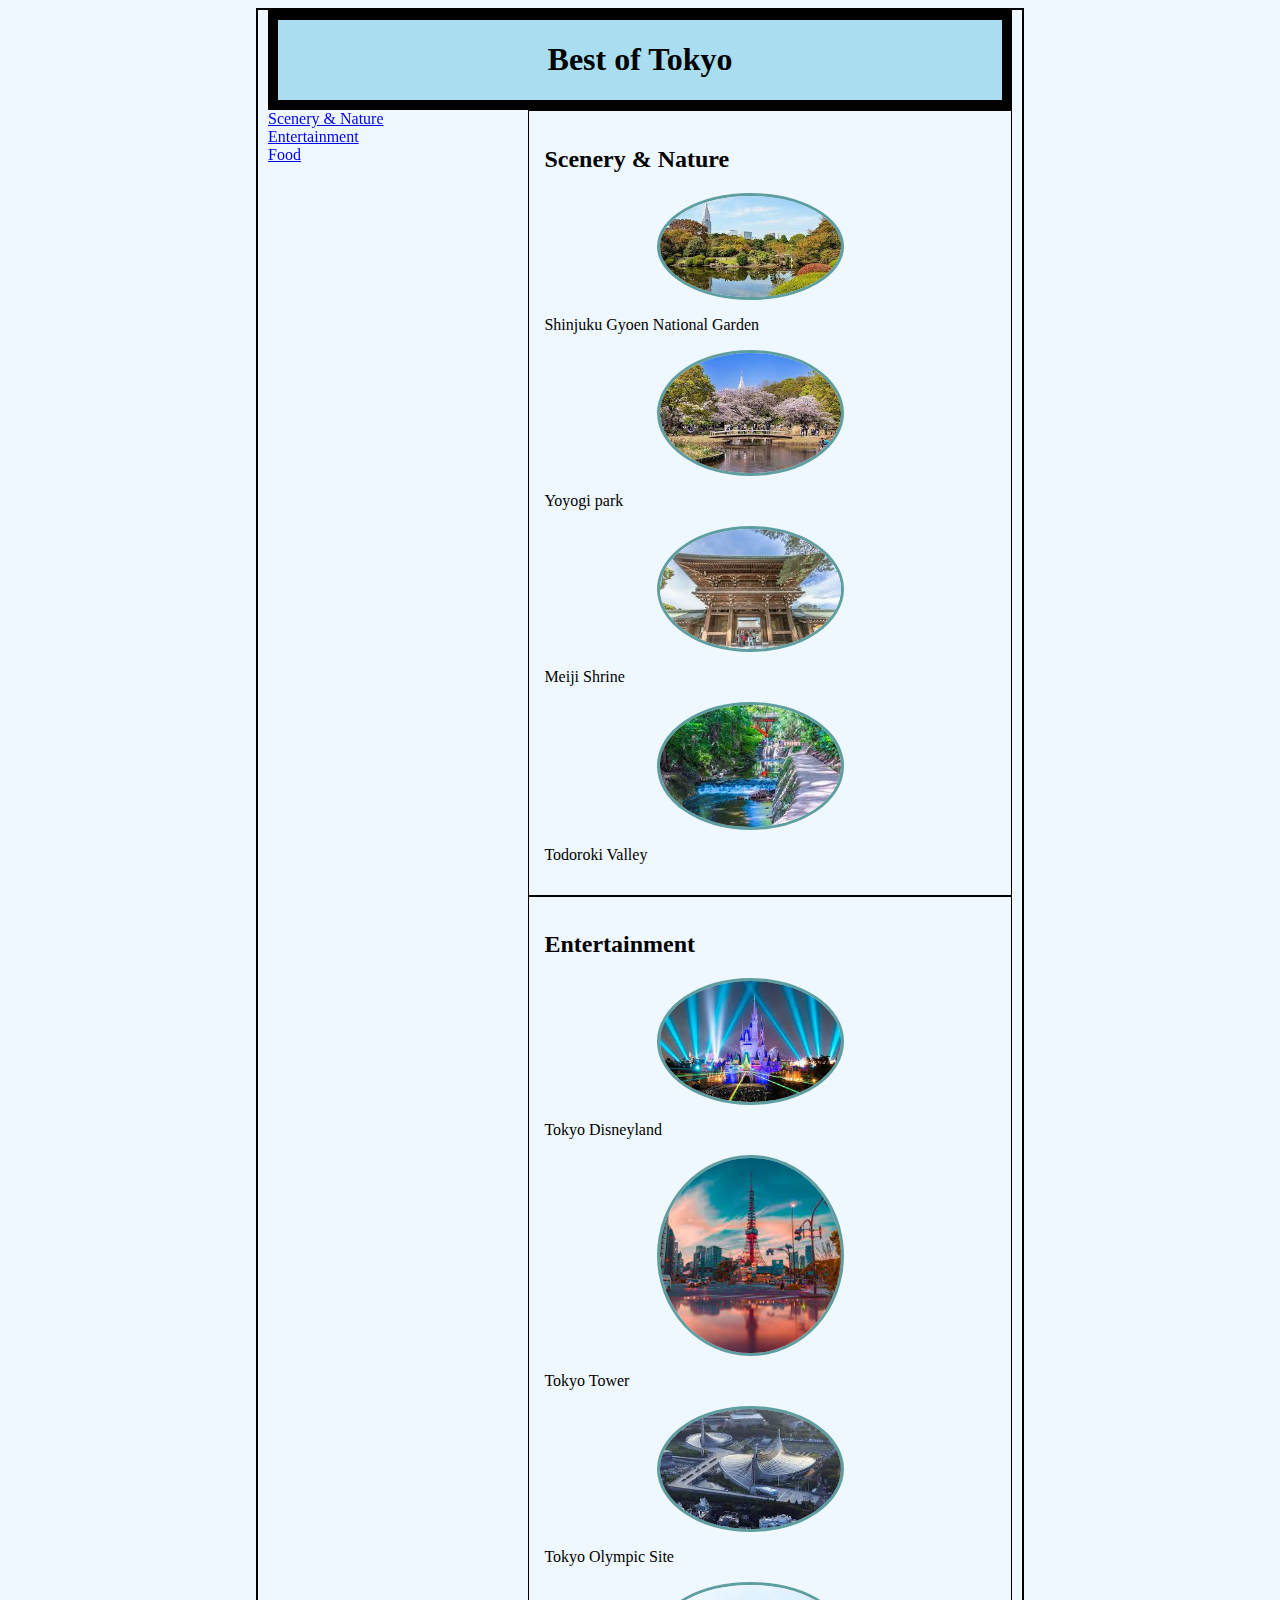
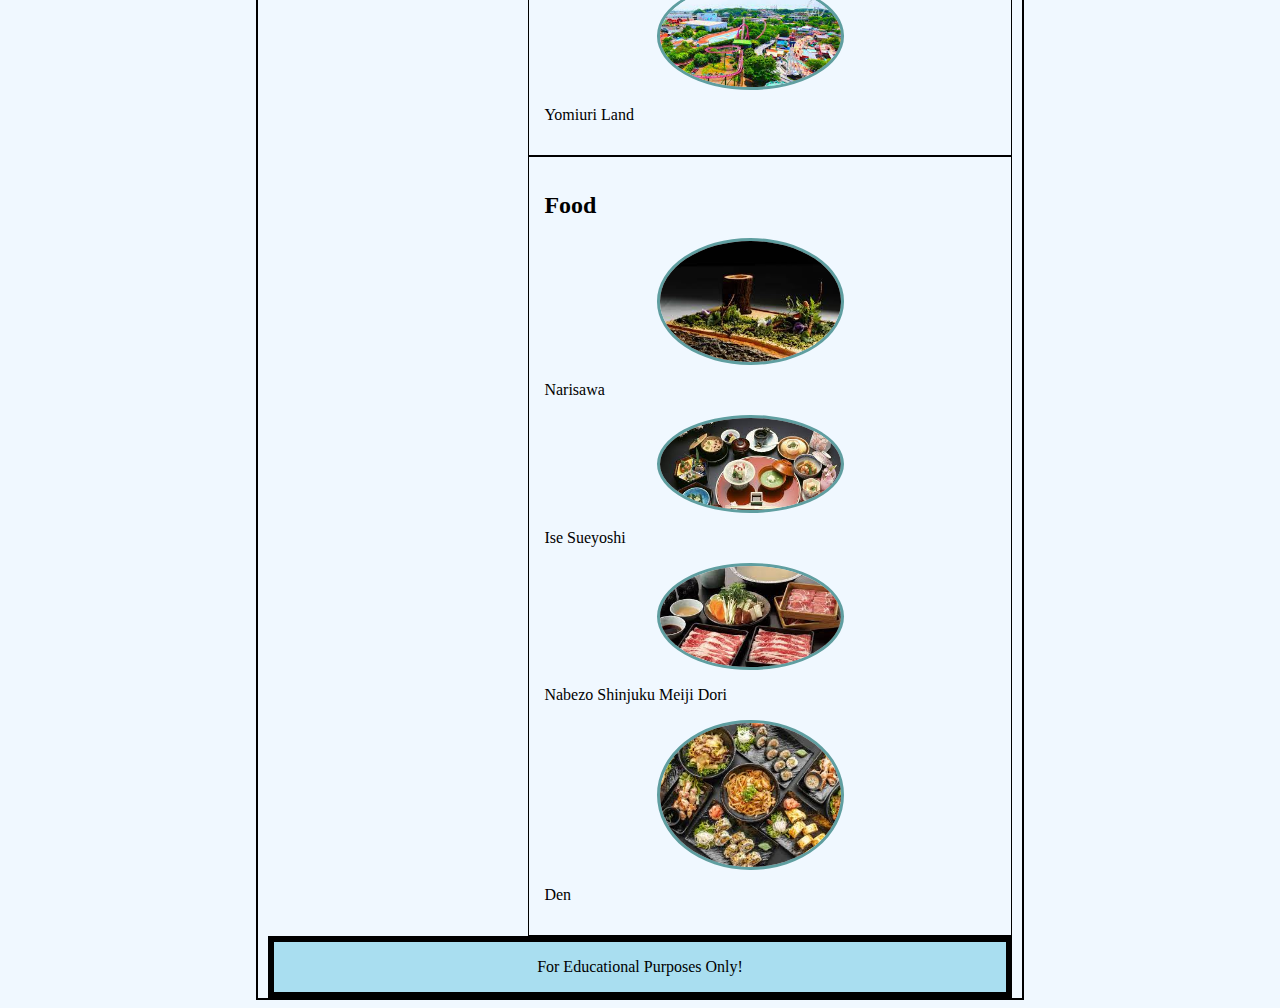
<file: index.html>
<!DOCTYPE html>
<html lang = "en" >
    <head>

    <title> Best Of Tokyo </title>
    <link rel="Stylesheet" type="text/css" href="stylesheet.css">
    </head>

    <body>
        <div id="header">
        <h1> Best of Tokyo</h1>
    </div>
    <div id="navlinks">
       <a href="#Scenery&NatureSection">Scenery & Nature</a>  <br>
       <a href="#EntertainmentSection">Entertainment</a>  <br>
       <a href="#FoodSection">Food</a> 
    </div>
     
    
       <div id="list">
       <h2 id="Scenery&NatureSection"> Scenery & Nature</h2>

       
        <img src="Images/Shinjuku Gyoen National Garden .jpg" alt= "Shinjuku Gyoen National Garden">
        <p> Shinjuku Gyoen National Garden</p>

        <img src="Images/Yoyogi park .jpg" alt=" Yoyogi park">
        <p> Yoyogi park </p>
        
        <img src="Images/Meiji Shrine.jpg" alt="Meiji Shrine">
        <p> Meiji Shrine </p>
       
       <img src="Images/Todoroki Valley.jpg" alt="Todoroki Valley">
        <p>Todoroki Valley </p>
        </div>
        
        <div id="list">
        <h2 id="EntertainmentSection">Entertainment </h2> 

        <img src="Images/Tokyo Disneyland.jpg" alt="Tokyo Disneyland">
        <p> Tokyo Disneyland </p>

        <img src="Images/Tokyo tower .jpg" alt="Tokyo Tower">
        <p> Tokyo Tower </p>

        <img src="Images/Tokyo Olympic Site.jpg" alt="Tokyo Olympic Site">
        <p> Tokyo Olympic Site </p>

        <img src=" Images/Yomiuri Land.jpg" alt="Yomiuri Land">
        <p> Yomiuri Land </p>
        </div>

        <div id="list">
        <h2 id= "FoodSection"> Food </h2>

        <img src="Images/narisawa.jpg" alt="Narisawa">
        <p> Narisawa </p>

        <img src="Images/ise sueyoshi.jpg" alt="ise sueyoshi">
        <p> Ise Sueyoshi</p>

        <img src="Images/nabezo shinjuku meji dori.jpg" alt="nabezo shinjuku meji dori">
        <p> Nabezo Shinjuku Meiji Dori</p>

        <img src="Images/den.jpg" alt="den">
        <P> Den </P>
        </div>
      
        <footer>

       <p> For Educational Purposes Only! </p>
        
      </footer>


    </body>
</html>
</file>
<file: stylesheet.css>
body {
    background-color: aliceblue;
    margin-right: 20%;
    margin-left: 20%;
    border-width: 2px;
    border-style: solid;
    border-color:black;
    padding-left: 10px;
    padding-right: 10px;
}

#list{
border-width:1px;
border-style: solid;
border-color:black;
padding: 15px;
margin-left:35%;



}


#header {
    border-style: solid;
    border-width: 10px;
    background-color:rgb(169, 222, 240);
    }


img {
    border-radius: 50%;
    width: 50%;
    height:50%;
    border-width: 4px;
    border-style: solid;
    border-color: rgb(0, 0, 0);
    display: block;
    margin-left: 25%;
    margin-right: 25%;
}


h1 {
    text-align: center;
   
}

img{
    border-radius: 50%;
    width: 40%;
    height:30%;
    border-width:3px;
    border-style: solid;
    border-color:cadetblue;
    display: block;
    margin-left: 25%;
    margin-right: 25%;
}

#navlinks {
    position: fixed;
}

footer {
text-align: center;
border-style: solid;
border-width: 6px;
background-color: rgb(169, 222, 240);

}
</file>
